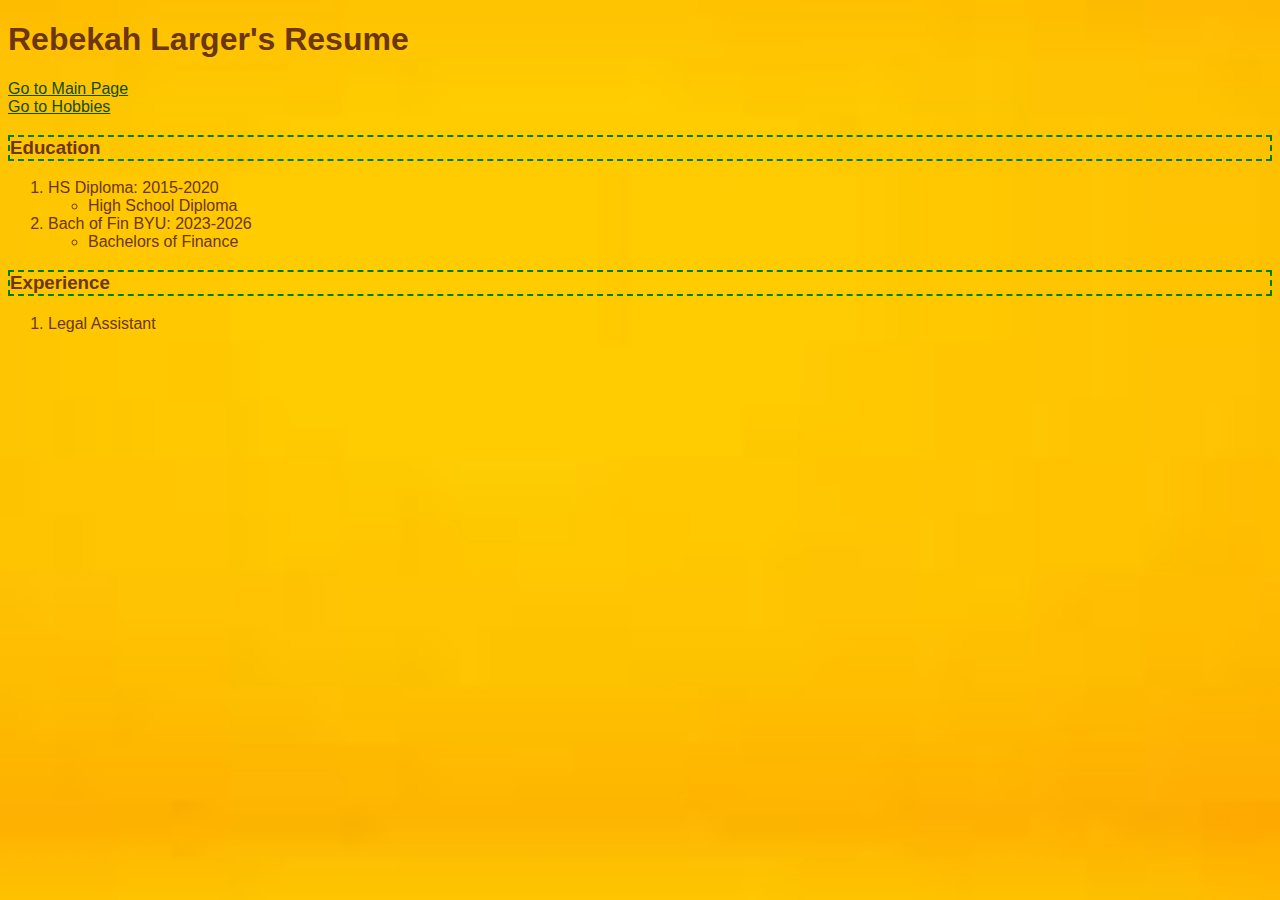
<file: html/resume.html>
<!DOCTYPE html>
<html lang="en">
<head>
    <meta charset="UTF-8">
    <meta name="viewport" content="width=device-width, initial-scale=1.0">
    <title>Resume</title>
    <link rel="stylesheet" href="../css/styles.css">
</head>
<body>
    <h1>Rebekah Larger's Resume</h1>
<!-- "a" tag is like a link to another page or sum-->
    <a href="../index.html">Go to Main Page</a> <br>
    <a href="hobbies.html">Go to Hobbies</a>

    <h3>Education</h3>
    <ol> <!-- use ol (unordered list) to give you a numbered list -->
        <li>HS Diploma: 2015-2020</li>
        <ul> <!-- ul stands for unordered list and gives you a bulleted list -->
            <li>High School Diploma</li>
        </ul>
        <li>Bach of Fin BYU: 2023-2026</li>
        <ul>
           <li>Bachelors of Finance</li> 
        </ul>
    </ol>

    <h3>Experience</h3>
    <ol>
        <li>Legal Assistant</li>
    </ol>
</body>
</html>
</file>
<file: css/styles.css>
body{
    font-family:'Segoe UI', Tahoma, Geneva, Verdana, sans-serif;
    background-color: rgb(240, 240, 154);
    color:rgb(107, 54, 16);
    background-image: url("[data-uri]");
    background-repeat: no-repeat;
    background-size: cover;
}

img{
    width: 400px;
    /* could say width: 50% to get the pictures to be 50% of however big your current view of screen is */
    display: block; 
    /* practice commenting using control slash!! "block" above meansimages will each appear on new line.
    px stands for pixel */
    border: solid 4px black; /*padding is right next to inner content like image, border is outside of
    padding, margin is outside of border*/
    padding: 3px;
    /*margin: 20px;*/
    margin: auto; /*centers it right and left but not up and down*/
    margin-top: 10px;
    margin-bottom: 10px;
}

a{
    color:rgb(19, 76, 19)
}

h3{
    border: dashed green 2px;
}

.fav{ /*the period means youre using a class which is like a custom style for some particular part*/
    font-family:'Times New Roman', Times, serif;
    color: rgb(2, 43, 2);
    font-weight: bold;
    border: black dotted 1.5px;
    background-color: aliceblue;
    text-align: center;
}

.fav:hover{
    font-family: 'Gill Sans', 'Gill Sans MT', Calibri, 'Trebuchet MS', sans-serif;
    font-size: 30px;
    /* text-decoration: line-through; */
    background-color: lime;
    color:blanchedalmond;
    border:rgb(107, 54, 16) 3px solid;
}
</file>
